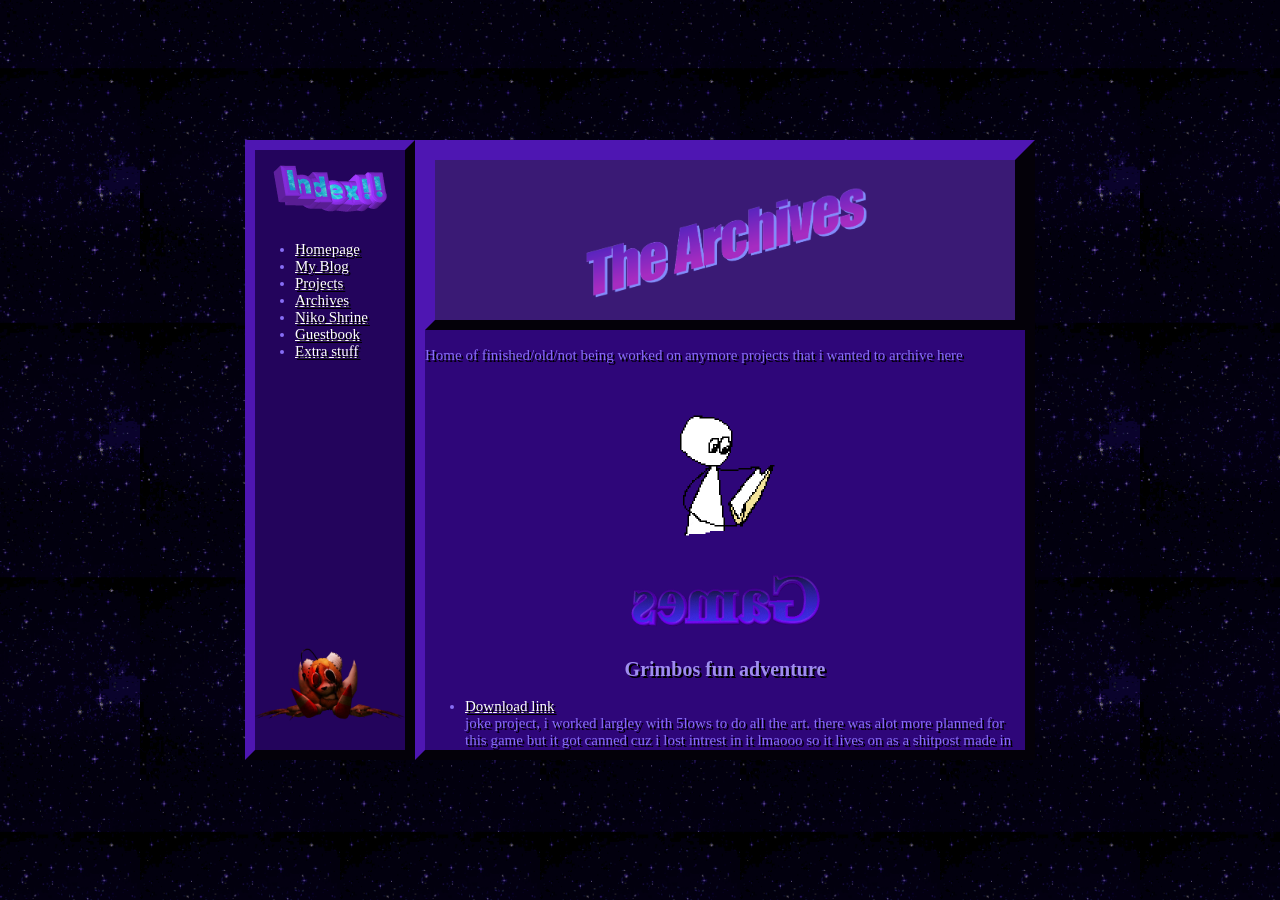
<file: public/ArchivePage.html>
<html>
<!DOCTYPE html>
<script src="CSS/scripts.js"></script>
<link rel="icon" type="image/x-icon" href="Images/FolderIcon.png">
<link rel="stylesheet" type="text/css" href="CSS/Archives.css">
<title>Home/The_Archives</title>
<div class="sidebar">
    <img src="Images/Index.gif" alt="Whoops" style="width:150px;height:75px;" class="Sidimg"> 
    <ul>
      <li><a href="index.html">Homepage</a></li>
      <li><a href="Blog.html">My Blog</a></li>  
      <li><a href="Projects.html">Projects</a></li>      
      <li><a href="ArchivePage.html">Archives</a></li>
      <li><a href="NikoShrine.html">Niko Shrine</a></li>
      <li><a href="https://typicalrodent.atabook.org">Guestbook</a></li> 
      <li><a href="Extra.html">Extra stuff</a></li>
    </ul>
    <figure id="Sidimg"class ="center">
      <img src="Images/tripwire.webp" alt="Whoops" style="width:150px;height:75px;" class="Sidimg" onclick="resizeImage(this)">  
    </figure>
</div>
<div class="container">
  <div class="header">
  <img width="320px"  src="Images/ArchiveHeader.png" alt=""class="center">
  </div>
<h3></h3>
<p1 class = "center" >Home of finished/old/not being worked on anymore projects that i wanted to archive here </p1>
<h1></h1>
<img src="Archiveman.png" width ="150px"  alt="not found" > <br>
<img src="Images/games.gif" alt="Games" width ="250px">
<h2>Grimbos fun adventure</h2>
<ul>
<li><a href="https://drive.google.com/file/d/136GkGAGpMTjlAsMmqVdW_fiPv7DZ4IU9/view?usp=sharing">Download link</a></li>
<p1>joke project, i worked largley with 5lows to do all the art. there was alot more planned for this game but it got canned cuz i lost intrest in it lmaooo so it lives on as a shitpost made in about a week  </p1>
</p1>
</ul>
<h2>VS Grimbo</h2>
<ul>
<li><a href="https://drive.google.com/file/d/1fDytAlpvFEoNwZWrpbvVFUV6AH-OV8HC/view?usp=drive_link">Download link</a></li>
<p1>Another shitpost project with some more effort put into it, art was done by soem friends and the music was made by furretloops, once again made to make fun of a kid i rlly didint like, i honsetly quite enjoy this one lookin back on it </p1>
</p1>
</ul>
<img src="Images/websites.gif" alt="Games" width ="250px">
<h1></h1>
<h2>PlaneHub.org</h2>
<ul>
<li><a href="Archives/PlaneHub/Planehub.html">PlaneHub Home</a></li>
<p1>Plane hub was some cs project about making a shopping website, i did have a partner for this one so thats why some of the humor isnt what you expect lmao.
    i have also went in and fixed some of the fucked up formating and edited some of the descriptions</p1>
</p1>
</ul>
<h2>Mysupercoolawesomewebsite</h2>
<ul>
<li><a href="Archives/MyCoolwebsite/Home.html">MyCoolwebsite</a></li>
<p1>first ever website i made, has a few games on it i made,and like one i didint. has just been rotting away for a while i did use it as a test website tho so thats something :/ </p1>
</ul>
<h2>Twaddle</h2>
<ul>
<li><a href="https://typical-rodent.github.io/TwaddleLegacy/">Twaddle 2024</a></li>
<p1>Among the first true projects i have completed. Done for a 2024 School Stem festival and made in under 3 weeks. Mainly inspired by warioware and that one password game thing on neal.fun, due for a remake lmao </p1>
</ul>
</div>


</html>
</file>
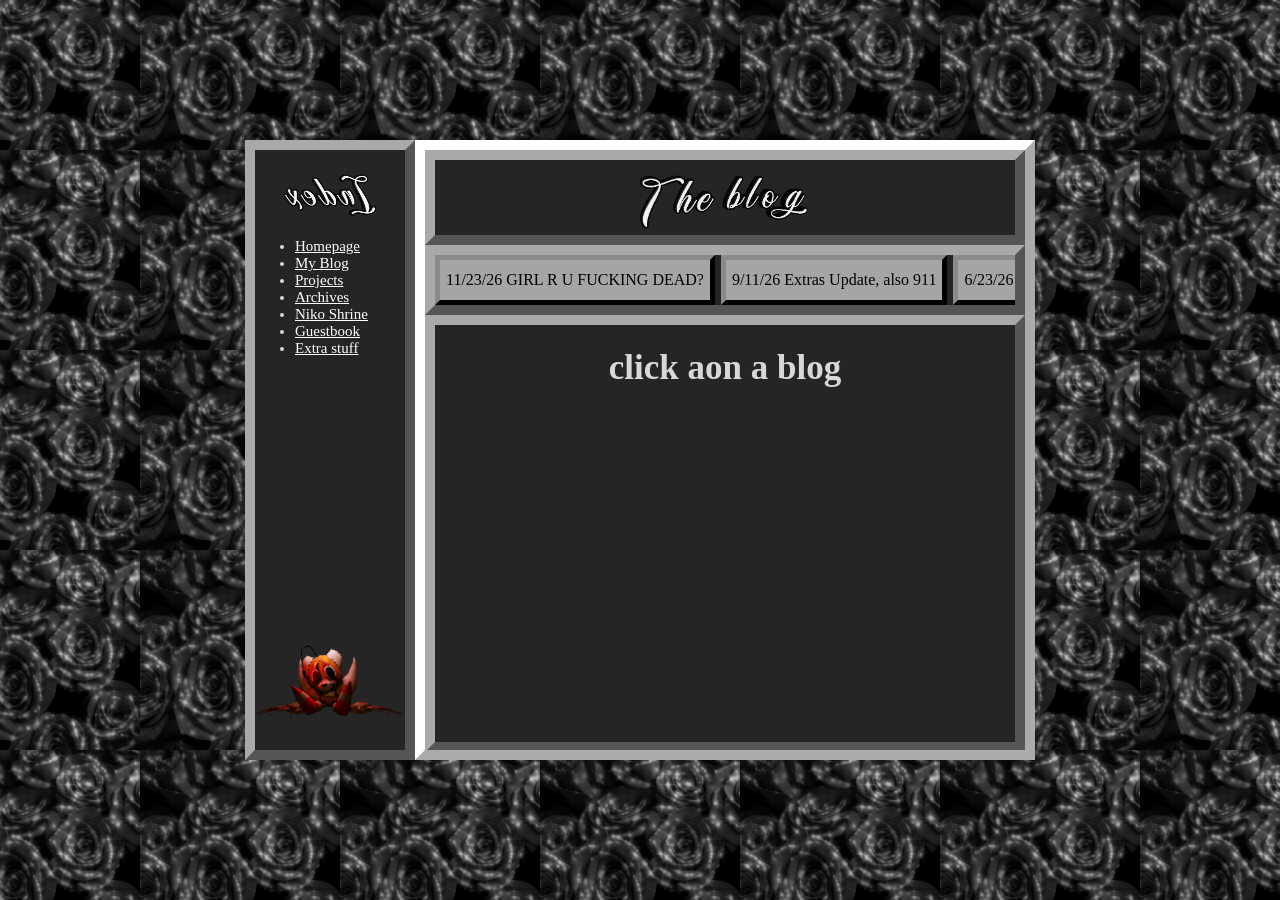
<file: public/Blog.html>
<!DOCTYPE html>
    <link rel="stylesheet" type="text/css" href="CSS/Blog.css">
    <link rel="icon" type="image/x-icon" href="Images/Bulb.ico">
    <script src="CSS/scripts.js"></script>
    <script src="CSS/blogcontent.js"></script>
    <title>Home/My_Blog</title>
    <meta name="viewport" content="width=device-width, initial-scale=1.0">
    <style>
    html {
      filter: grayscale(0%) contrast(100%) brightness(100%);
      transition: filter 0.5s ease-in-out;
    }

    html.scary {
      filter:
          grayscale(100%)
          contrast(400%)
          brightness(140%);
    }
    </style>
<html> 
      <div class="sidebar">
        <img src="Images/bIndex.gif" alt="Whoops" style="width:125px;height:53px;margin-top: 20px" class="Sidimg">  
    <ul>
      <li><a href="index.html">Homepage</a></li>
      <li><a href="Blog.html">My Blog</a></li>  
      <li><a href="Projects.html">Projects</a></li>      
      <li><a href="ArchivePage.html">Archives</a></li>
      <li><a href="NikoShrine.html">Niko Shrine</a></li>
      <li><a href="https://typicalrodent.atabook.org">Guestbook</a></li>
      <li><a href="Extra.html">Extra stuff</a></li>
    </ul>
        <figure id="Sidimg"class ="center">
      <img src="Images/tripwire.webp" alt="Whoops" style="width:150px;height:75px;" class="Sidimg" onclick="resizeImage(this)">  
    </figure>
</div>
  <div class="container">
  <div class="header">
  <img width="210px"  src="Images/Bhdr.gif" alt=""class="center">
  </div>
  <div class="TopBar">
    <button class="swapbutton" data-content="theonethattooktolong">11/23/26 GIRL R U FUCKING DEAD?</button>
    <button class="swapbutton" data-content="Extrasupdate">9/11/26 Extras Update, also 911</button>
    <button class="swapbutton" data-content="Deltarune5">6/23/26 Deltarune...</button>
    <button class="swapbutton" data-content="rehaul">6/19/26 REHAUL!!</button>
    
  </div>
  <div id="bcontainer" class="Bcontainer">
    <h1>click aon a blog</h1>
  </div>
  
</div>
<script>
function togglescaryeffect() {
    document.documentElement.classList.toggle("scary");
}

document.querySelectorAll(".swapbutton").forEach(btn => {
    btn.addEventListener("click", () => {
        const key = btn.dataset.content;
        console.log("Clicked", key);
        document.getElementById("bcontainer").innerHTML = contentMap[key];
        if (key === "Deltarune5") {
          document.documentElement.classList.add("scary");
        } else {
        document.documentElement.classList.remove("scary");
        }
    });
});
</script>
</html>
</file>
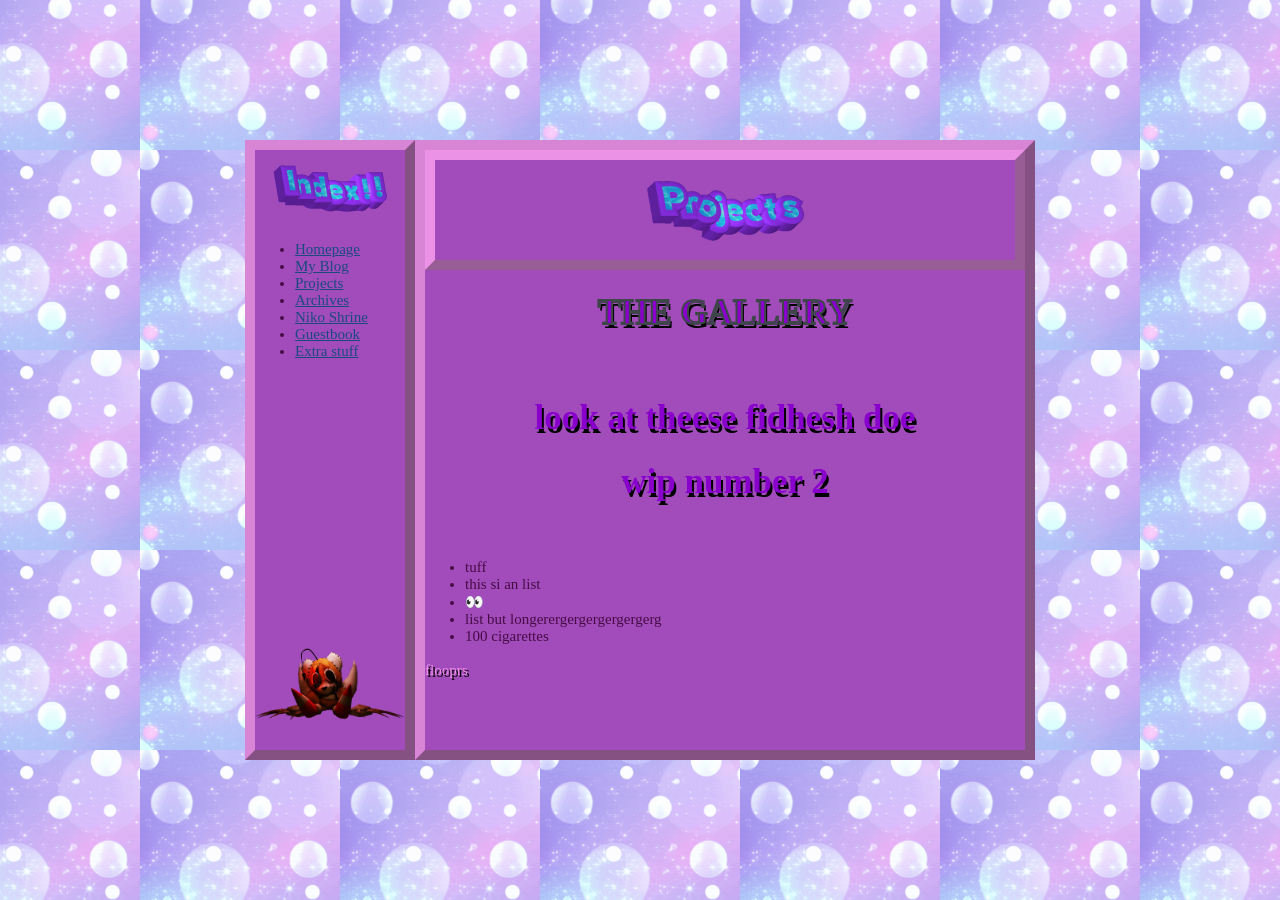
<file: public/Projects.html>
<!DOCTYPE html>
    <link rel="stylesheet" type="text/css" href="CSS/Projects.css">
    <link rel="icon" type="image/x-icon" href="Images/Bulb.ico">
    <style>
      /*extra shit for hte fish blah blah blah*/
    #background {
    position: absolute;
    top: 0;
    left: 0;
    width: 100%;
    height: 100%;
    overflow: hidden;
    z-index: -1; /* Layershit btw*/
  }

  .scrolling-image {
    position: absolute;
    top: 50%;
    transform: translateY(-50%); 
    height: 75px;
    animation: scrollAcross 20s linear forwards;
  }

  @keyframes scrollAcross {
    from { left: -200px; }
    to { left: 100%; }  
  }
     

    </style>
    <script src="CSS/scripts.js"></script>
    <title>Me website</title>
    <meta name="viewport" content="width=device-width, initial-scale=1.0">
<html>
   
  <div id="background"></div>
      <div class="sidebar">
        <img src="Images/Index.gif" alt="Whoops" style="width:150px;height:75px;" class="Sidimg">  
    <ul>
      <li><a href="index.html">Homepage</a></li>
      <li><a href="Blog.html">My Blog</a></li>  
      <li><a href="Projects.html">Projects</a></li>      
      <li><a href="ArchivePage.html">Archives</a></li>
      <li><a href="NikoShrine.html">Niko Shrine</a></li>
      <li><a href="https://typicalrodent.atabook.org">Guestbook</a></li>
      <li><a href="Extra.html">Extra stuff</a></li>
    </ul>
        <figure id="Sidimg"class ="center">
      <img src="Images/tripwire.webp" alt="Whoops" style="width:150px;height:75px;" class="Sidimg" onclick="resizeImage(this)">  
    </figure>
</div>
<div class="container">
  <div class="header">
  <img width="200px"  src="Images/ProjectHdr.gif" alt=""class="center">
  </div>
  <h1 class="outlined-text">THE GALLERY</h1>
  <br> <h1> look at theese fidhesh doe</h1>
 <h1>wip number 2</h1>
  <br>
    <ul>
      <li>tuff</li>
      <li>this si an list</li>
      <li>👀</li>
      <li> list but longerergergergergergerg</li> </li>
      <li>100 cigarettes</li>
    </ul>
    <span class="center" ><p1>flooprs</p1></span><br>
</div>
<script>
  // diddnt work inside of the scripts.js file (also isnt used by other pages so)
  const images = [
    "Images/FIsh/azureeirngerg.gif",
    "Images/FIsh/BluenblKc.gif",
    "Images/FIsh/dudeidkthisoneisgeeked.gif",
    "Images/FIsh/funnyguy.gif",
    "Images/FIsh/Gold.gif",
    "Images/FIsh/Greenone.gif",
    "Images/FIsh/Letstakealook.gif",
    "Images/FIsh/Shark1.gif",
    "Images/FIsh/Somefish.gif",
    "Images/FIsh/YourNext.png",
    "Images/NIKOSHRINE/niko56.gif"
  ];

  const background = document.getElementById("background");

  function addRandomImage() {
    const img = document.createElement("img");
    img.src = images[Math.floor(Math.random() * images.length)];
    img.className = "scrolling-image";

    // Random vertical position
    img.style.top = Math.floor(Math.random() * 80 + 10) + "%";

    background.appendChild(img);

    // Remove image after animation ends
    img.addEventListener("animationend", () => {
      background.removeChild(img);
    });
  }

  // Add a new random image every 3 seconds
  setInterval(addRandomImage, 2000);
</script>

</html>
</file>
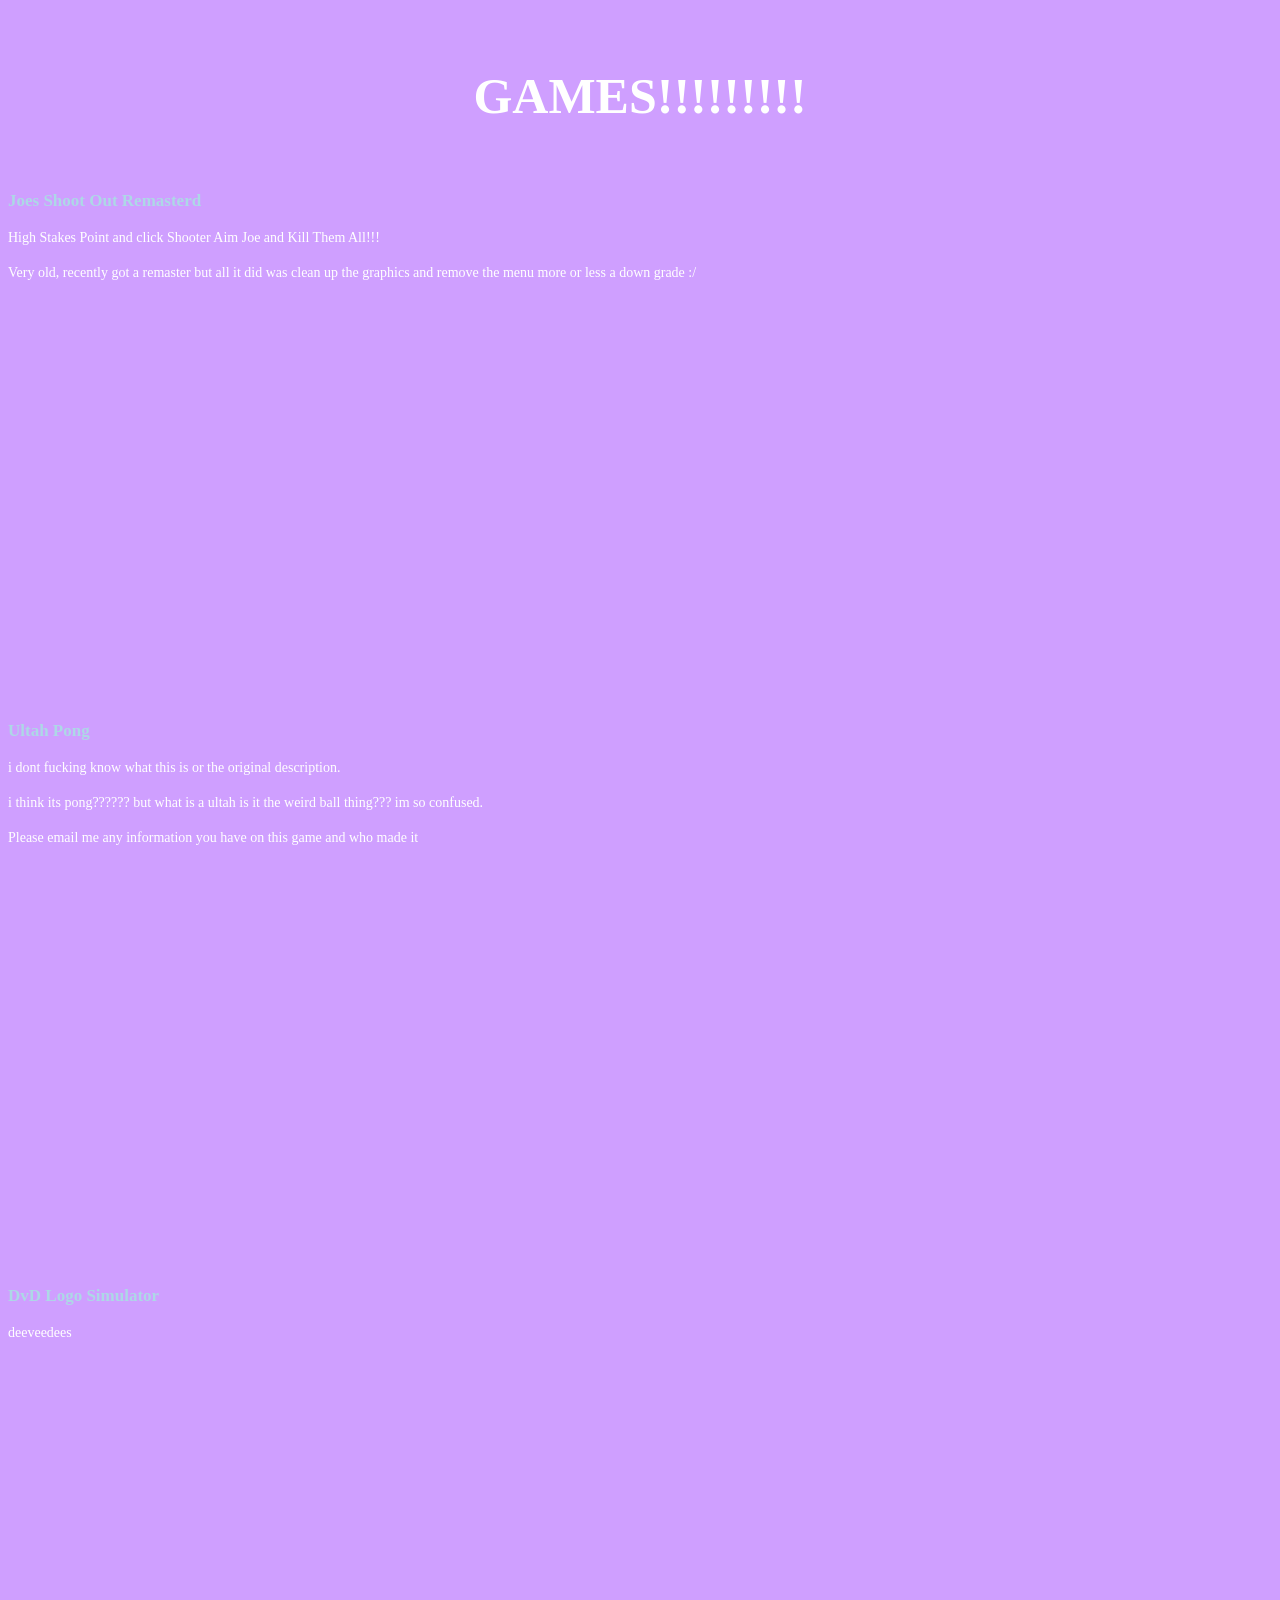
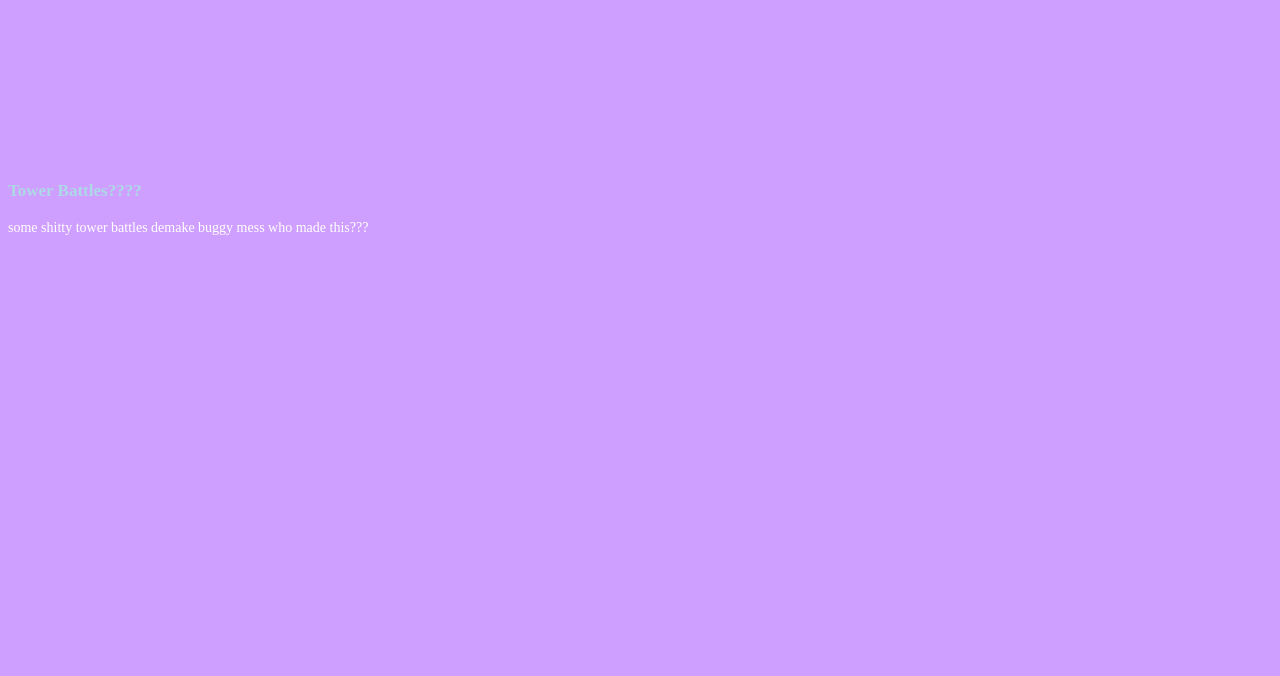
<file: public/Archives/MyCoolwebsite/Games.html>
<!DOCTYPE html>
<html>
 <style>
body {
  background-color: #CF9FFF;
}

h1 {
  color: white;
  font-family: "Comic Sans MS";
 
}
h3 {
  color: LightBlue;
  font-family: "Comic Sans MS";
  font-size:17px 
  
}

h2 {
  color:Grey ;
  font-family: "Comic Sans MS";
  font-size: 18px;
}
p1 {
  color:white;    
  font-family: "Comic Sans MS";
  font-size: 14px;
}
li {
  font-family: "Comic Sans MS";
  font-size: 12px;
}
h4 {
  color:white ;
  font-family: "Comic Sans MS";
  font-size: 50px;
  text-align: center;
}
.center {
  display: block;
  margin-left: auto;
  margin-right: auto;
  width: 80%;
}

</style>   


<h4> GAMES!!!!!!!!!</h4>



<h3>Joes Shoot Out Remasterd </h3>
    <p1>High Stakes Point and click Shooter Aim Joe and Kill Them All!!!</p1>
    <h3></h3>
    <p1> Very old, recently got a remaster but all it did was clean up the graphics and remove the menu more or less a down grade :/</p1>
    <h3></h3>
    <iframe src="https://scratch.mit.edu/projects/615141933/embed" allowtransparency="true" 
    width="485" height="402" frameborder="0" scrolling="no" allowfullscreen></iframe>
<h3></h3>

<h3> Ultah Pong</h3>
    <p1> i dont fucking know what this is or the original description.</p1>
    <h3></h3>
    <p1> i think its pong?????? but what is a ultah is it the weird ball thing??? im so confused.</p1>
    <h3></h3>
    <p1> Please email me any information you have on this game and who made it</p1>
    <h3></h3>
    
    <iframe src="https://scratch.mit.edu/projects/739209594/embed" allowtransparency="true" width="485" height="402" frameborder="0" scrolling="no" allowfullscreen></iframe>

<h3> DvD Logo Simulator </h3>
<p1>  deeveedees </p1>
    <h3></h3>
    <iframe src="https://scratch.mit.edu/projects/783740439/embed" allowtransparency="true" width="485" height="402" frameborder="0" scrolling="no" allowfullscreen></iframe>

<h3> Tower Battles????  </h3>
<p1>some shitty tower battles demake buggy mess who made this???</p1>
<h3></h3>
<iframe src="https://scratch.mit.edu/projects/798226141/embed" allowtransparency="true" width="485" height="402" frameborder="0" scrolling="no" allowfullscreen></iframe>

<h3></h3>
</file>
<file: public/CSS/Archives.css>
.container {
      display: flex-start;
      width: 600px;
      height: 600px;
      background-color: rgb(46, 6, 121);
      overflow: hidden;
      overflow-y: auto;
      border: 10px outset rgb(41, 12, 94);
      
    }
    body {
        margin: 0;
        height: 100vh;
        display: flex;
        justify-content: center;
        align-items: center;
        background-image: url("../Images/BGS/blueglitter.gif");
        background-repeat: repeat;       
        background-position: center;    
        background-size: 200px;          
        font-family: "Comic Sans MS";
    }
    h1 {
      font-size: 35px;
      color: rgb(56, 20, 20);
      text-align: center;
    }
    .Btxt {
    font-size: 40px;

    }
    .center {
      text-align: center;
    }
    .sidebar {
      width: 150px;
      height: 600px;
      background-color: rgb(35, 4, 92);
      color: rgb(0, 0, 0);
      display: flex;
      flex-direction: column;
        border: 10px outset rgb(41, 12, 94);
      ;
    }
    .header {
       border: 10px outset rgb(41, 12, 94);
        background-color: rgb(58, 26, 117);
        text-align: center;
        color:orange;
        height:160px;
    }
    .footer {
        border: 10px outset orange;
        background-color: black;
        text-align: center;
        color:orange;
        height:50px;
    }
    img{
      display: block;
      margin-left: auto;
      margin-right: auto;
    }
        h1 {
      font-size: 35px;
      color: rgb(135, 110, 245);
      text-shadow: 2px 2px black;
      text-align: center;
    }
    p1 {
      font-size: 15px;
      color: rgb(135, 110, 245);
      text-shadow: 2px 2px black;
      text-align: center;
    }
    p2 {
      font-size: 20px;
      color: rgb(135, 110, 245);
      text-shadow: 2px 2px black;
      text-align: center;
    }
    h4 {
      font-size: 15px;
      color: rgb(135, 110, 245);
      text-shadow: 2px 2px black;
      text-align: center;
    }
    li {
      font-size: 15px;
      color: rgb(135, 110, 245);
      text-shadow: 2px 2px black;
      
    }
    .bimg{
          display: inline-block;
          margin: 10px;
          border: 10px outset rgb(200, 64, 193);
          display: block;
          margin-left: auto;
          margin-right: auto;

        }
    h2 {
      font-size: 20px;
      color: rgb(159, 141, 240);
      text-shadow: 2px 2px black;
      text-align: center;
    }
    h3 {
      font-size: 17px;
      color: rgb(141, 125, 216);
      text-shadow: 2px 2px black;
      text-align: center;
    }
    /* width */
::-webkit-scrollbar {
  width: 10px;
}

/* Track */
::-webkit-scrollbar-track {
  background: rgb(41, 12, 94);
}

/* Handle */
::-webkit-scrollbar-thumb {
  background: rgb(90, 32, 199);
}

/* Handle on hover */
::-webkit-scrollbar-thumb:hover {
  background: #11bcff;
}
/* Default link color */
a {
  color: rgb(255, 255, 255);
  
}

/* Hover state */
a:hover {
  color: rgb(225, 39, 254);
  text-decoration: underline; 
}
/* Visited link color */
a:visited {
  color: rgb(188, 188, 188);
}

/* Active link color */
a:active {
  color: rgb(255, 0, 93);
}
      #Sidimg{
          display: inline-block;
          margin: 270px;
          display: block;
          align-content: center;
          margin-left: auto;
          margin-right: auto;
      }
</file>
<file: public/CSS/Blog.css>
.container {
      display: flex-start;
      width: 600px;
      height: 600px;
      background-color: rgb(0, 0, 0);
      overflow: hidden;
      overflow-y: auto;
      border: 10px outset rgb(255, 255, 255);
      
    }
    body {
        margin: 0;
        height: 100vh;
        display: flex;
        justify-content: center;
        align-items: center;
        background-image: url("../Images/BGS/Blackroses.gif");
        background-repeat: repeat;       
        background-position: center;    
        background-size: 200px;          
        font-family: "Comic Sans MS";
    }
    h1 {
      font-size: 35px;
      color: rgb(216, 216, 216);
      text-align: center;
    }
    #cent { display: flex; justify-content: center; }
    p1 {
      font-size: 15px;
      color: rgb(216, 216, 216);
      text-align: center;
    }
    .AiFun {
      font-family: Papyrus, "Lucida Handwriting", cursive;
      font-size: 15px;
      color: rgb(255, 0, 102) !important;
    }
    p2 {
      font-size: 12px;
      color: rgba(216, 216, 216, 0.53);
      text-align: center;
      
    }
    h4 {
      font-size: 15px;
      color: rgba(216, 216, 216, 0.404);
      text-align: center;
    }
    li {
      font-size: 15px;
      color: rgb(216, 216, 216);
      
    }
    .bimg{
          display: inline-block;
          margin: 10px;
          border: 10px outset rgb(77, 77, 77);
          display: block;
          margin-left: auto;
          margin-right: auto;

        }
        .bvid{
          display: inline-block;
          margin: 10px;
          border: 10px outset rgb(142, 142, 142);
          display: block;
          margin-left: auto;
          margin-right: auto;

        }
        audio {
          display: block;
          margin: 0 auto;
          width: 300px;
          height: 40px;
        }

        audio::-webkit-media-controls-panel {
         background-color: #222;
        }

        audio::-webkit-media-controls-play-button {
          background-color: #79046f;
          border-radius: 50%;
        }

        audio::-webkit-media-controls-current-time-display,
        audio::-webkit-media-controls-time-remaining-display {
          color: #fff;
        }
    h2 {
      font-size: 20px;
      color: rgb(216, 216, 216);
      text-align: center;
    }

    h3 {
      font-size: 17px;
      color: rgb(216, 216, 216);
      text-align: center;
    }
    .center {
      text-align: center;
    }
    .sidebar {
      width: 150px;
      height: 600px;
      background-color: rgb(37, 37, 37);
      color: rgb(0, 0, 0);
      display: flex;
      flex-direction: column;
        border: 10px outset rgb(169, 169, 169);
    }
    .header {
       border: 10px outset rgb(169, 169, 169);
        background-color: rgb(37, 37, 37);
        text-align: center;
        color:orange;
        height:75px;
    }
    .TopBar {
    display: flex;  
    border: 10px outset rgb(169, 169, 169);
    background-color: rgb(37, 37, 37);
    text-align: start;
    height: 50px;
    overflow-x: scroll;
    white-space: nowrap;
}
     .Bcontainer {
      width: auto;
      height: 417px;
      overflow: hidden;
      overflow-y: auto;
      background-color: rgb(37, 37, 37);
      border: 10px outset rgb(169, 169, 169);
      
    }
    img{
      display: block;
      margin-left: auto;
      margin-right: auto;
    }
    video{
      margin-left: auto;
      margin-right: auto;
    }
        /* width */
::-webkit-scrollbar {
  width: 10px;
}

/* Track */
::-webkit-scrollbar-track {
  background: rgb(51, 51, 51);
}

/* Handle */
::-webkit-scrollbar-thumb {
  background: #000000;
}

/* Handle on hover */
::-webkit-scrollbar-thumb:hover {
  background: #ffffff;
}
/* Default link color */
a {
  color: rgb(255, 255, 255);
  
}

/* Hover state */
a:hover {
  color: rgb(225, 39, 254);
  text-decoration: underline; 
}
/* Visited link color */
a:visited {
  color: rgb(188, 188, 188);
}

/* Active link color */
a:active {
  color: rgb(255, 0, 93);
}
      #Sidimg{
          display: inline-block;
          margin: 270px;
          display: block;
          align-content: center;
          margin-left: auto;
          margin-right: auto;
      }
.swapbutton {
  font-family: "Comic Sans MS";
  display: inline-block;
  margin-right: 6px;   /* optional spacing */
  background-color: rgb(165, 165, 165);
  border: 5px outset rgb(55, 54, 55);
  color: rgb(0, 0, 0);
  text-align: center;
  text-decoration: none;
  font-size: 16px;
}

.swapbutton:hover {
  cursor: pointer;
  font-size: 17px;
}
.swapbutton:active {
  cursor: pointer;
  font-size: 19px;
  
}
.emoji{
          display: inline-block;
          margin-left: 0px;
          margin-right: 0px;
          border: 0px;
        }
</file>
<file: public/CSS/Projects.css>
.container {
      display: flex-start;
      width: 600px;
      height: 600px;
      background-color: rgb(162, 76, 188);
      overflow: hidden;
      overflow-y: auto;
      border: 10px outset rgb(217, 133, 213);
    
      
    }
    body {
        margin: 0;
        height: 100vh;
        display: flex;
        justify-content: center;
        align-items: center;
        background-image: url("../Images/BGS/bubbles.gif");
        background-repeat: repeat;       
        background-position: center;    
        background-size: 200px;          
        font-family: "Comic Sans MS";
    }
    h1 {
      font-size: 35px;
      color: rgb(137, 0, 205);
      text-align: center;
      text-shadow: 2px 4px black;
    }
    p1 {
      font-size: 15px;
      color: rgb(239, 142, 231);
      text-align: center;
      text-shadow: 2px 2px black;
    }
    p2 {
      font-size: 20px;
      color: rgb(255, 191, 252);
      text-align: center;
      
    }
    h4 {
      font-size: 15px;
      color: rgb(255, 191, 252);
      text-align: center;
    }
    li {
      font-size: 15px;
      color: rgb(71, 12, 68);
      
    }
    .bimg{
          display: inline-block;
          margin: 10px;
          border: 10px outset rgb(200, 64, 193);
          display: block;
          margin-left: auto;
          margin-right: auto;

        }
    h2 {
      font-size: 20px;
      color: rgb(255, 191, 252);
      text-align: center;
    }
    h3 {
      font-size: 17px;
      color: rgb(255, 191, 252);
      text-align: center;
    }
    .center {
      text-align: center;
      align-items: center;
      justify-content: center;
    }
    .sidebar {
      width: 150px;
      height: 600px;
      background-color: rgb(162, 76, 188);      
      color: rgb(0, 0, 0);
      display: flex;
      flex-direction: column;
      border: 10px outset rgb(217, 133, 213);
      z-index: 2;
    }
    .header {
        border: 10px outset rgb(235, 145, 230);
       background-color: rgb(162, 76, 188);
        text-align: center;
        color:orange;
        height:100px;
        z-index: 2;
    }
    .footer {
        border: 10px outset orange;
        background-color: black;
        text-align: center;
        color:orange;
        height:50px;
    }
    img{
      display: block;
      margin-left: auto;
      margin-right: auto;
    }
        /* width */
::-webkit-scrollbar {
  width: 10px;
}

/* Track */
::-webkit-scrollbar-track {
  background: rgb(143, 17, 136);
}

/* Handle */
::-webkit-scrollbar-thumb {
  background: #b045c9;
}

/* Handle on hover */
::-webkit-scrollbar-thumb:hover {
  background: #555;
}
/* Default link color */
a {
  color: rgb(26, 73, 128);
  
}
.outlined-text {
  -webkit-text-stroke: 2px rgb(63, 70, 74); 
}

/* Hover state */
a:hover {
  color: rgb(2, 78, 255);
  text-decoration: underline; 
}
/* Visited link color */
a:visited {
  color: rgb(5, 102, 151);
}

/* Active link color */
a:active {
  color: rgb(255, 0, 93);
}
      #Sidimg{
          display: inline-block;
          margin: 270px;
          display: block;
          align-content: center;
          margin-left: auto;
          margin-right: auto;
      }
</file>
